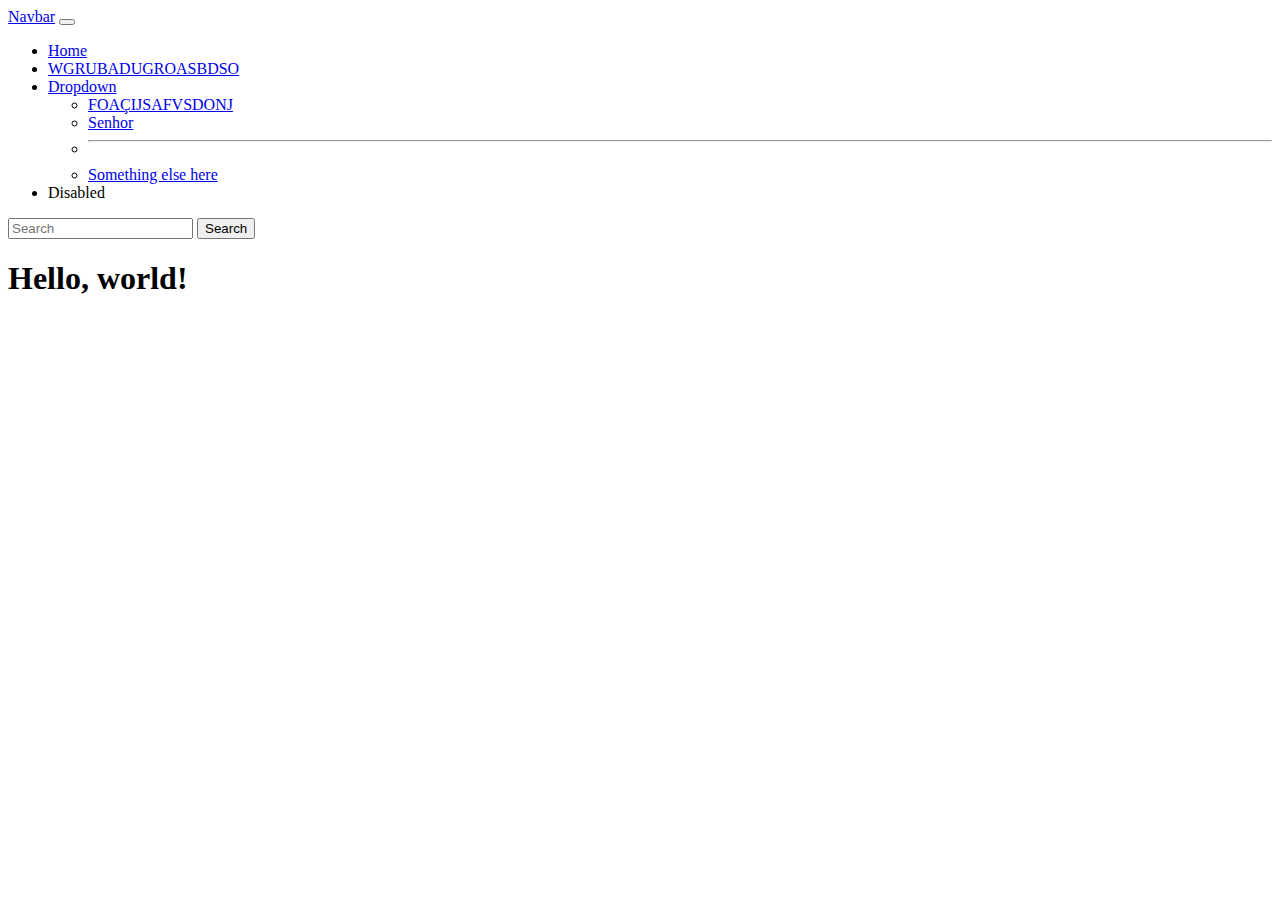
<file: index.html>
<!DOCTYPE html>
<html lang="en">

<head>
    <meta charset="UTF-8">
    <meta name="viewport" content="width=device-width, initial-scale=1.0">
    <title>Document</title>
    <link href="https://cdn.jsdelivr.net/npm/bootstrap@5.3.6/dist/css/bootstrap.min.css" rel="stylesheet"
        integrity="sha384-4Q6Gf2aSP4eDXB8Miphtr37CMZZQ5oXLH2yaXMJ2w8e2ZtHTl7GptT4jmndRuHDT" crossorigin="anonymous">

<header>
</header>
<body>
    <div id="menu"></div>
    <h1>Hello, world!</h1>
    <script src="https://cdn.jsdelivr.net/npm/bootstrap@5.3.6/dist/js/bootstrap.bundle.min.js"
        integrity="sha384-j1CDi7MgGQ12Z7Qab0qlWQ/Qqz24Gc6BM0thvEMVjHnfYGF0rmFCozFSxQBxwHKO"
        crossorigin="anonymous"></script>

    <script>
        fetch("menu.html")
            .then(response => response.text())
            .then(data => {
                document.getElementById("menu").innerHTML = data;
            })
            .catch(error => console.error("Erro ao carregar o menu:", error));
    </script>
</body>

</html>
</file>
